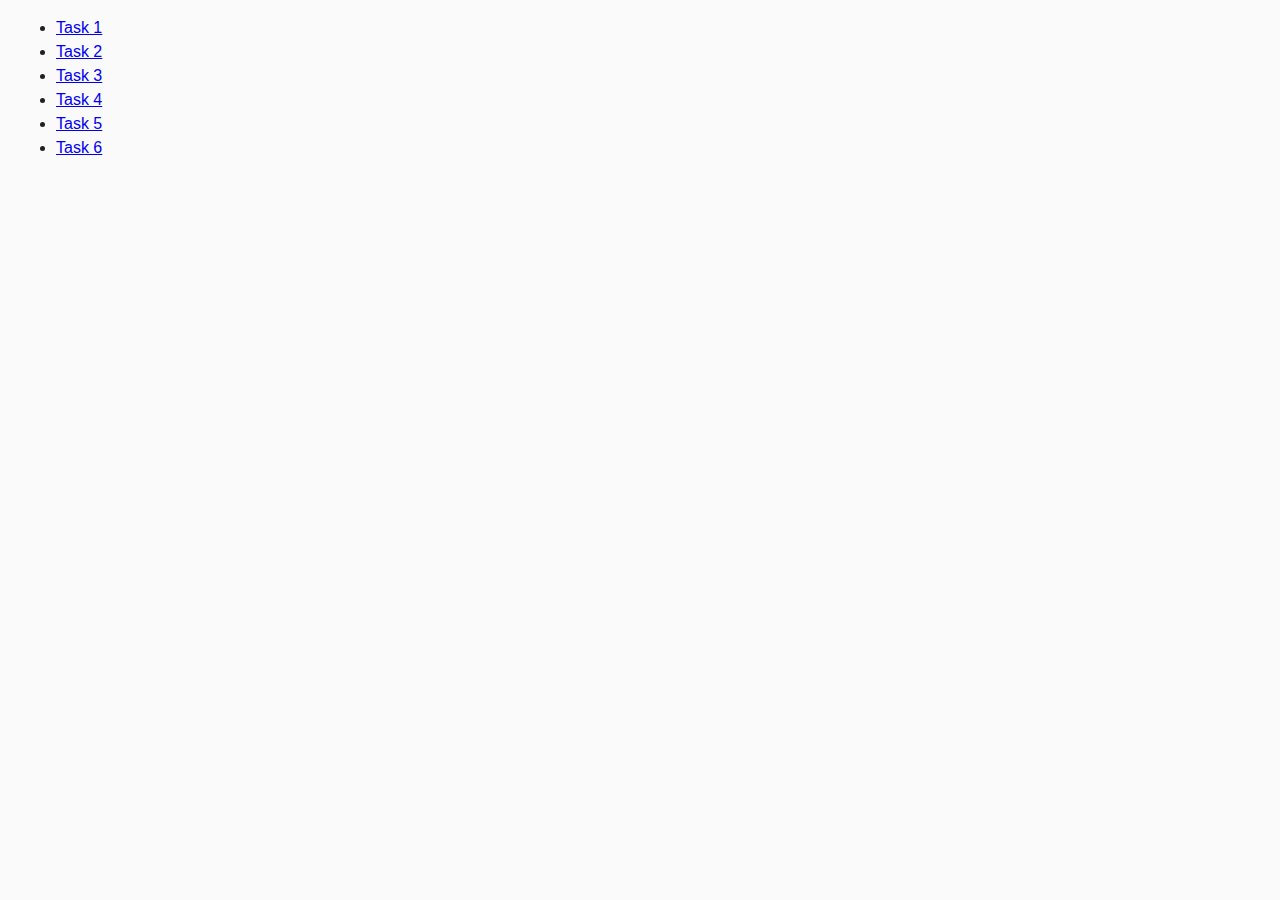
<file: index.html>
<!DOCTYPE html>
<html lang="en">
<head>
    <meta charset="UTF-8">
    <meta name="viewport" content="width=device-width, initial-scale=1.0">
    <title>Document</title>
    <link rel="stylesheet" href="./css/styles.css">
</head>
<body>
    <ul>
        <li><a href="./task-1.html">Task 1</a></li>
        <li><a href="./task-2.html">Task 2</a></li>
        <li><a href="./task-3.html">Task 3</a></li>
        <li><a href="./task-4.html">Task 4</a></li>
        <li><a href="./task-5.html">Task 5</a></li>
        <li><a href="./task-6.html">Task 6</a></li>
      </ul>
</body>
</html>
</file>
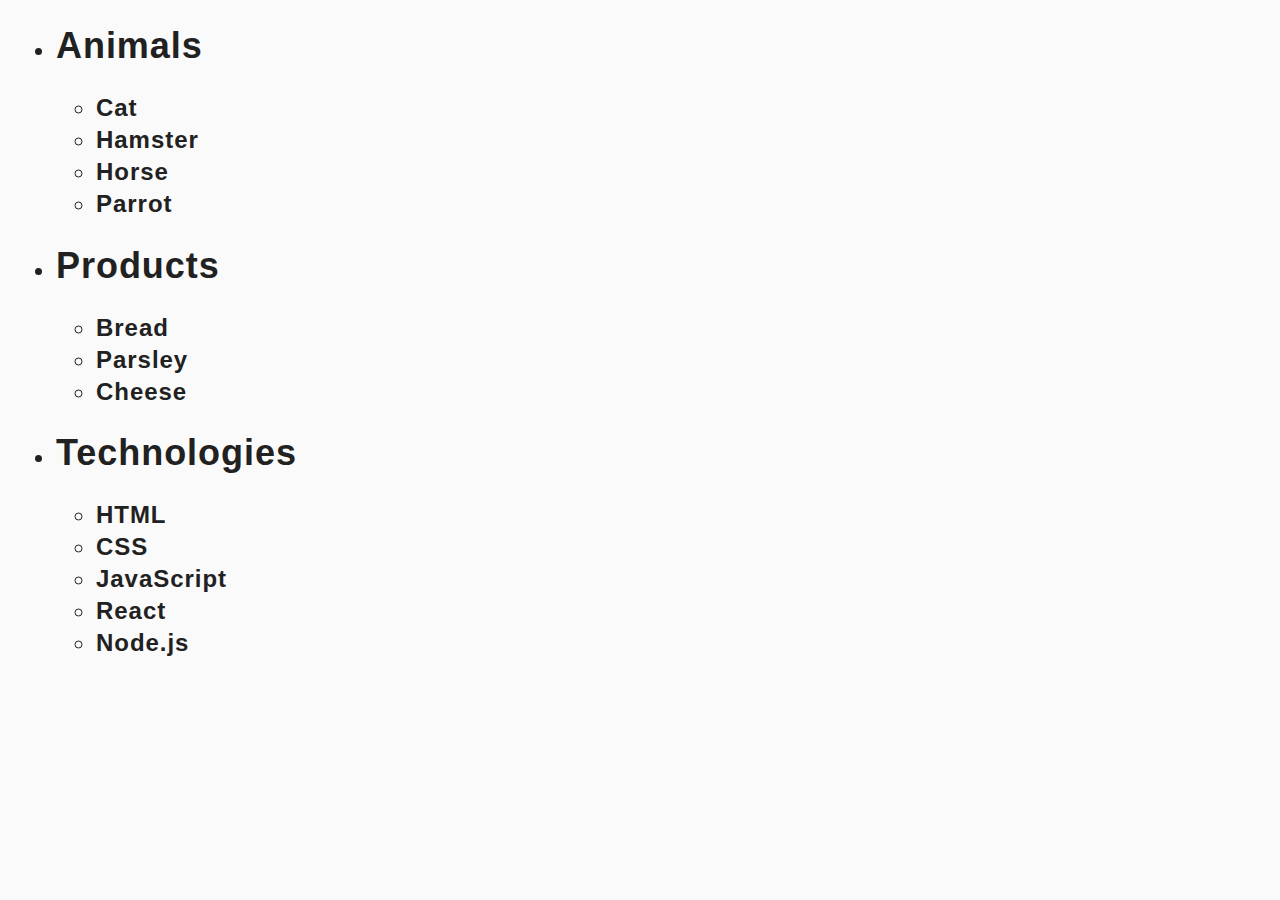
<file: task-1.html>
<!DOCTYPE html>
<html lang="en">
<head>
    <meta charset="UTF-8">
    <meta name="viewport" content="width=device-width, initial-scale=1.0">
    <title>Document</title>
    <script src="./js/task-1.js" defer></script>
    <link rel="stylesheet" href="css/styles.css">
</head>
<body>
    <ul id="categories">
        <li class="item">
            <h2>Animals</h2>
            <ul>
                <li>Cat</li>
                <li>Hamster</li>
                <li>Horse</li>
                <li>Parrot</li>
            </ul>
        </li>
        <li class="item">
            <h2>Products</h2>
            <ul>
                <li>Bread</li>
                <li>Parsley</li>
                <li>Cheese</li>
            </ul>
        </li>
        <li class="item">
            <h2>Technologies</h2>
            <ul>
                <li>HTML</li>
                <li>CSS</li>
                <li>JavaScript</li>
                <li>React</li>
                <li>Node.js</li>
            </ul>
        </li>
    </ul>
</body>
</html>
</file>
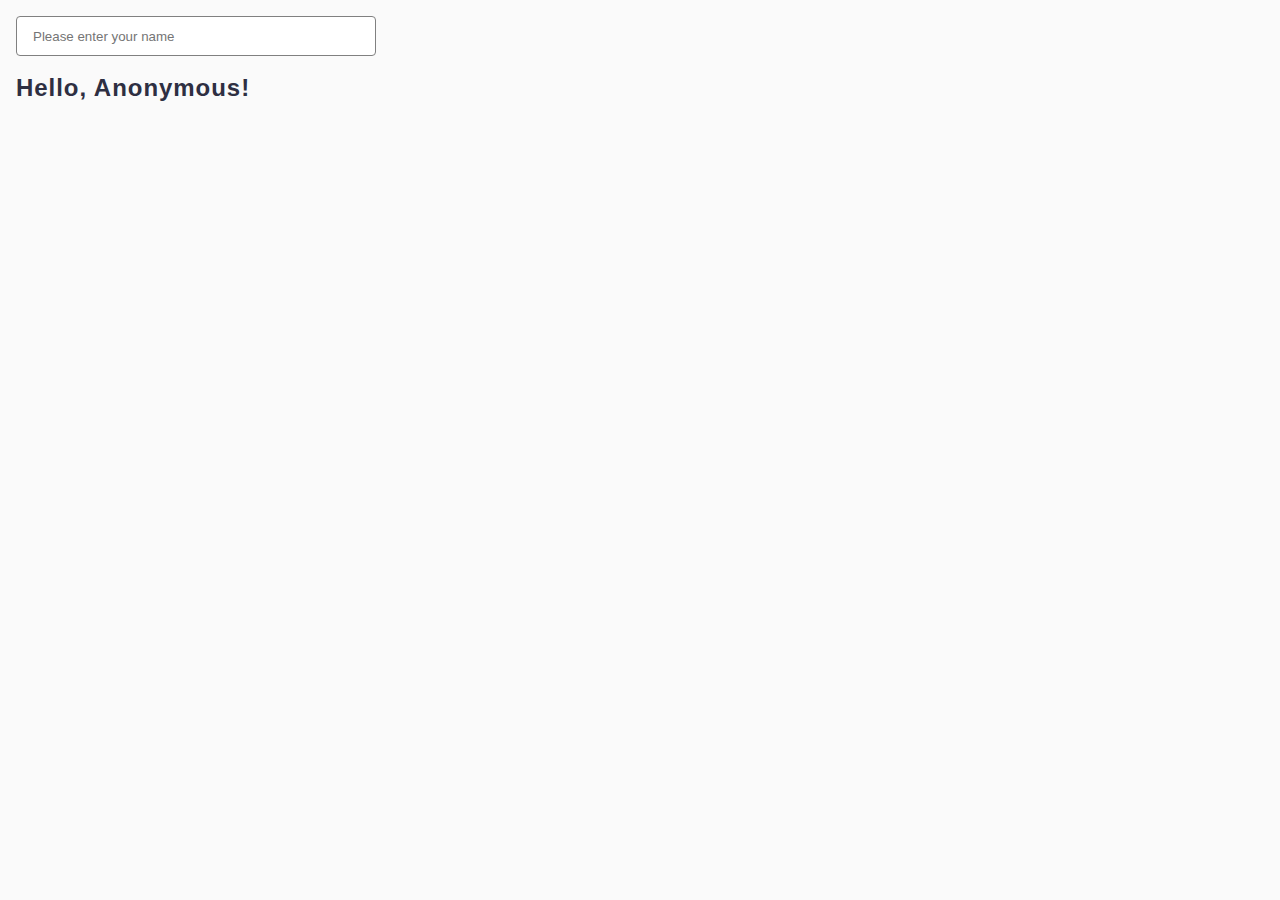
<file: task-3.html>
<!DOCTYPE html>
<html lang="en">
<head>
    <meta charset="UTF-8">
    <meta name="viewport" content="width=device-width, initial-scale=1.0">
    <title>Document</title>
    <script src="./js/task-3.js" defer></script>
    <link rel="stylesheet" href="css/styles.css">
</head>
<body>
<input class="inputname" type="text" id="name-input" placeholder="Please enter your name" />
<h1 class="title">Hello, <span id="name-output">Anonymous</span>!</h1>
</body>
</html>
</file>
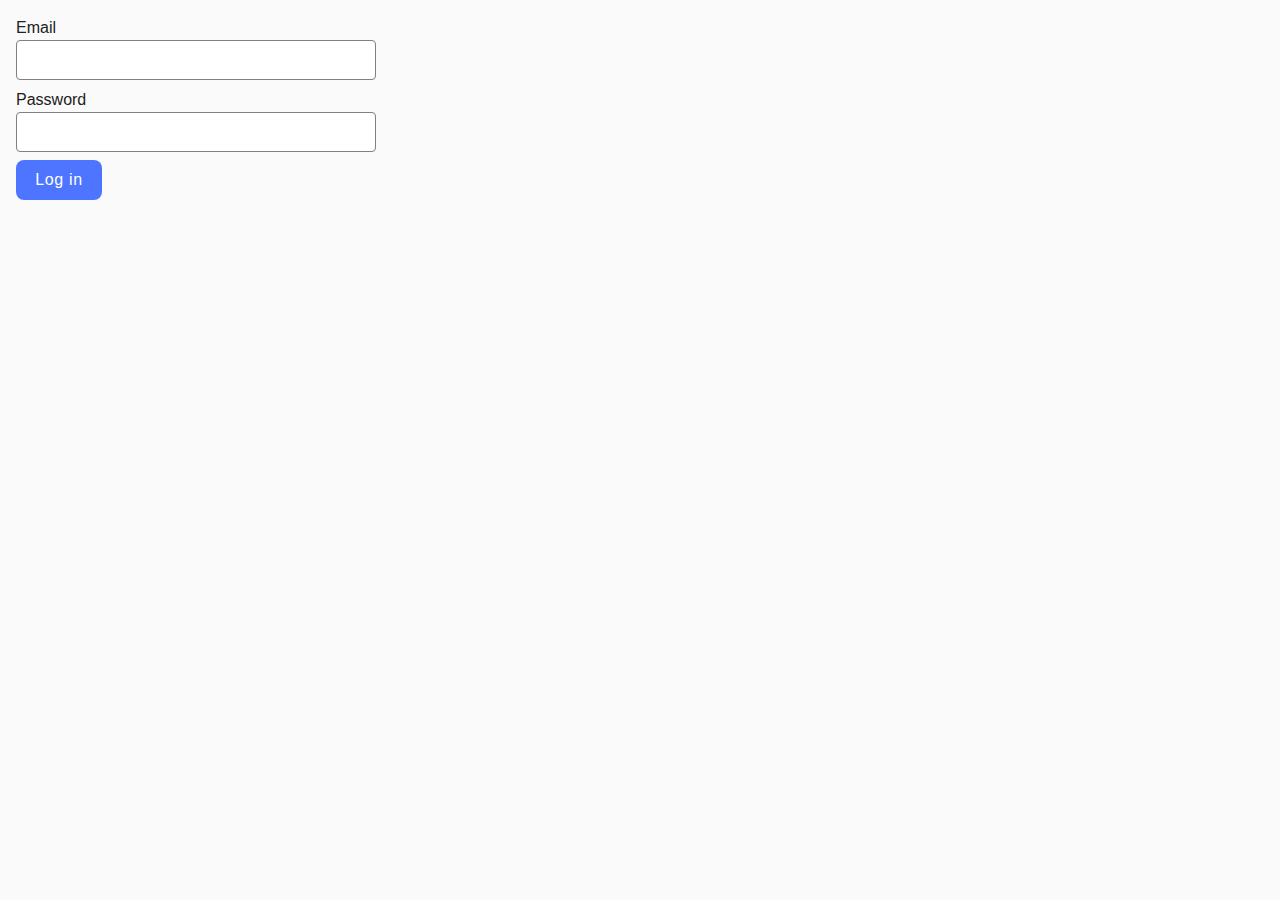
<file: task-4.html>
<!DOCTYPE html>
<html lang="en">
<head>
    <meta charset="UTF-8">
    <meta name="viewport" content="width=device-width, initial-scale=1.0">
    <title>Document</title>
    <script src="./js/task-4.js" defer></script>
    <link rel="stylesheet" href="css/styles.css">
</head>
<body>
    <form class="login-form">
        <label class="label">
            Email
            <input type="email" class="ipt" name="email" />
        </label>
        <label class="label">
            Password
            <input type="password" class="ipt" name="password" />
        </label>
        <button type="submit" class="sub">Log in</button>
    </form>
</body>
</html>
</file>
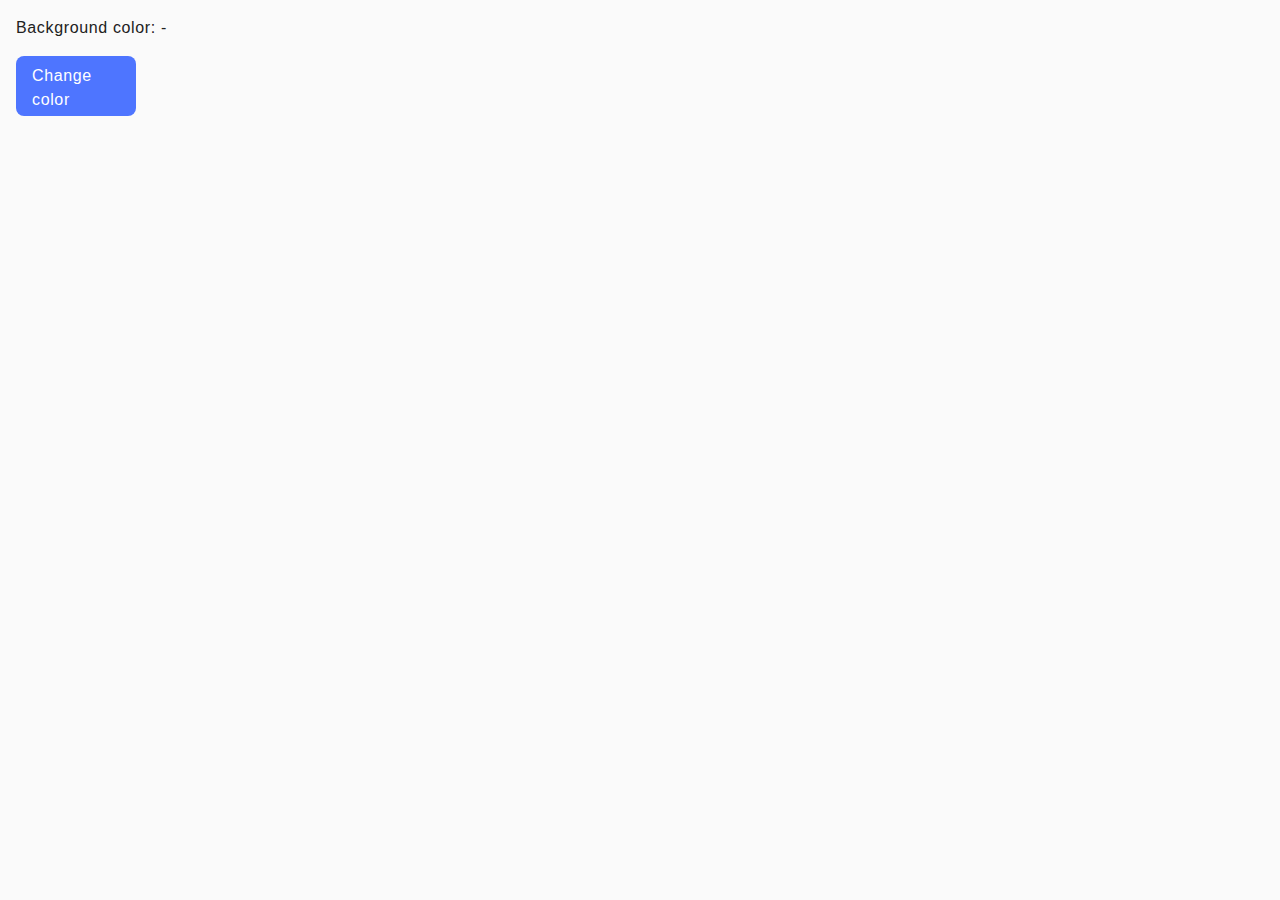
<file: task-5.html>
<!DOCTYPE html>
<html lang="en">
<head>
    <meta charset="UTF-8">
    <meta name="viewport" content="width=device-width, initial-scale=1.0">
    <title>Document</title>
    <script src="./js/task-5.js" defer></script>
    <link rel="stylesheet" href="css/styles.css">
</head>
<body>
    <div class="widget">
        <p>Background color: <span class="color">-</span></p>
        <button type="button" class="change-color">Change color</button>
    </div>
</body>
</html>
</file>
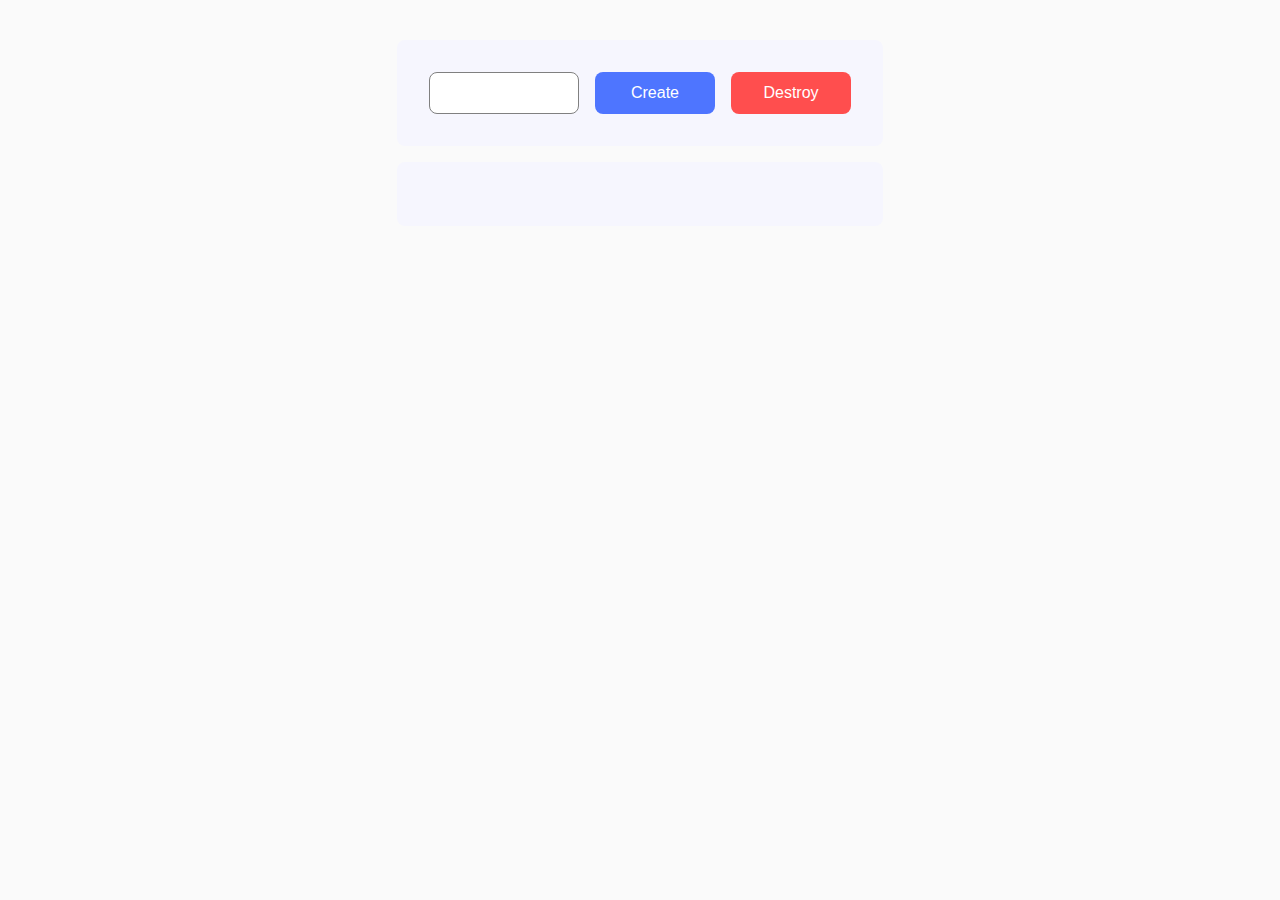
<file: task-6.html>
<!DOCTYPE html>
<html lang="en">
<head>
    <meta charset="UTF-8">
    <meta name="viewport" content="width=device-width, initial-scale=1.0">
    <title>Document</title>
    <link rel="stylesheet" href="css/styles.css">
</head>
<body>

    <div id="controls">
      <input type="number" min="1" max="100" step="1" />
      <button type="button" data-create>Create</button>
      <button type="button" data-destroy>Destroy</button>
    </div>

    <div id="boxes"></div>

    <script src="./js/task-6.js" type="module"></script>
</body>
</html>
</file>
<file: css/styles.css>
* {
    box-sizing: border-box;
}

body {
    margin: 16px;
    font-family: -apple-system, BlinkMacSystemFont, 'Segoe UI', Roboto, Oxygen,
        Ubuntu, Cantarell, 'Open Sans', 'Helvetica Neue', sans-serif;
    -webkit-font-smoothing: antialiased;
    -moz-osx-font-smoothing: grayscale;
    background-color: #fafafa;
    color: #212121;
    line-height: 1.5;
}
/*!-- завдання 1 */

.item {

    font-size: 24px;
    font-weight: 600;
    line-height: 32px;
    letter-spacing: 0.04em;
   
}


/*!-- завдання 2 */

.gallery {
    display: flex;
    flex-wrap: wrap;
    list-style-type: none;
    gap: 48px 24px;  
}

.gallery img {
    width: 360px;
    height: auto;
}


/*!-- завдання 3 */

.inputname {
    width: 360px;
    height: 40px;
    border-radius: 4px;
    border: 1px solid #808080;
    padding-left: 16px;
}

.title {

        font-size: 24px;
        font-weight: 600;
        line-height: 32px;
        letter-spacing: 0.04em;
        text-align: left;
        color: #2E2F42;
}

/*!-- завдання 4 */
.form { 
        padding: 24px;
        gap: 16px;
        border-radius: 8px;
}
.login-form {
       
}
.ipt {
    display: block;
    margin-bottom: 8px;
    width: 360px;
    height: 40px;
    border: 1px solid #808080;
    border-radius: 4px;
}
.label {
    width: 360px;
        height: 40px;
}
.sub {
    width: 86px;
    height: 40px;
    padding: 8px 16px;
    gap: 10px;
    border-radius: 8px;
    background: #4E75FF;
    color: #FFFFFF;
    border: none;
    font-size: 16px;
    font-weight: 500;
    line-height: 24px;
    letter-spacing: 0.04em;
}

.sub:hover {
    background-color: #6C8CFF;
}

/*!-- завдання 5 */

.change-color {
        background-color: #4E75FF;
        width: 148px;
        height: 60px;
        padding: 8px 16px;
        gap: 10px;
        border-radius: 8px;
        border: none;
        font-size: 16px;
        font-weight: 500;
        line-height: 24px;
        letter-spacing: 0.04em;
        text-align: left;
        color: #FFFFFF;
}

.change-color:hover {
    background-color: #6C8CFF;
}

.widget {
    margin-bottom: 20px;
    align-items: center;
    font-size: 16px;
    font-weight: 400;
    line-height: 24px;
    letter-spacing: 0.04em;

}

/*!-- завдання 6 */

input[type="number"]::-webkit-inner-spin-button,
input[type="number"]::-webkit-outer-spin-button {
  -webkit-appearance: none;
  margin: 0;
}

button {
  color: #fff;
  font-size: 16px;
  font-weight: 500;
  border-radius: 8px;
  border: none;
  padding: 9px 16px;
  line-height: 1.5;
  width: 100%;
  max-width: 120px;
}

#controls {
  background-color: #f6f6fe;
  display: flex;
  gap: 16px;
  margin: 40px auto 16px;
  align-items: flex-start;
  padding: 32px;
  border-radius: 8px;
  max-width: 486px;
}

.input-task-six {
  display: block;
  font-size: 16px;
  line-height: 1.5;
  text-align: center;
  border-radius: 8px;
  padding: 8px 0;
  width: 150px;
  border: 1px solid #808080;
}

.create-btn {
  background: #4e75ff;
}

.destroy-btn {
  background: #ff4e4e;
}

#boxes {
  display: flex;
  gap: 44px;
  flex-wrap: wrap;
  padding: 32px;
  max-width: 486px;
  margin: 0 auto;
  border-radius: 8px;
  background: #f6f6fe;
}
</file>
